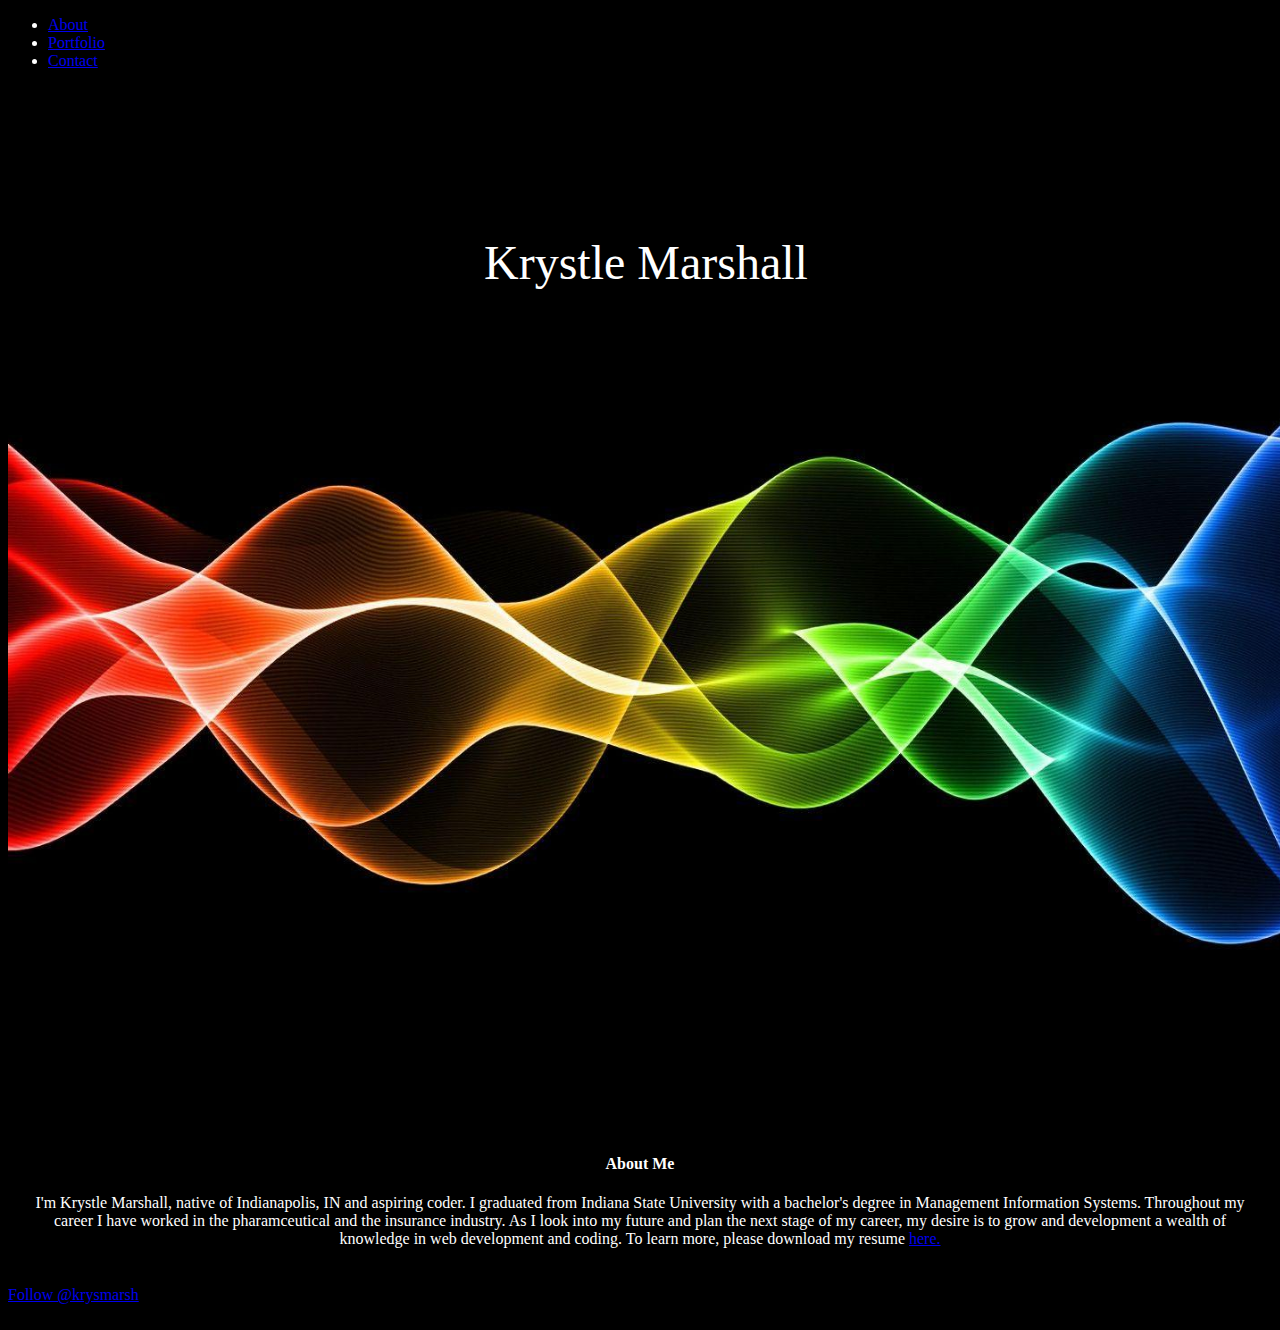
<file: index.html>
<!DOCTYPE html>
<html lang="en">
<head>
    <meta charset="UTF-8">
    <meta http-equiv="X-UA-Compatible" content="IE=edge">
    <meta name="viewport" content="width=device-width, initial-scale=1.0">
    <link href="https://cdn.jsdelivr.net/npm/bootstrap@5.0.2/dist/css/bootstrap.min.css" rel="stylesheet" integrity="sha384-EVSTQN3/azprG1Anm3QDgpJLIm9Nao0Yz1ztcQTwFspd3yD65VohhpuuCOmLASjC" crossorigin="anonymous">
    <link rel="stylesheet" href="./index.css">
    <title>Krystle Marshall</title>
    <link rel="shortcut icon" type="image/jpg" href="./assets/computerfavicon.png"/>
    <nav id="navbar-home"></nav>
    <ul class="nav flex column nav-right-justified">
      <li class="nav-item">
        <a class="nav-link active" href="#scrollspyHeading2">About</a>
      </li>
      <!-- <li class="nav-item">
        <a class="nav-link" href="#">API 2</a>
      </li> -->
      <li class="nav-item">
        <a class="nav-link" href="Projects.html" target="blank">Portfolio</a>
      </li>
      <li class="nav-item">
          <a class="nav-link" href="ContactMe.html" target="blank">Contact</a>
      </li>
    </ul>
</head>
<body>
<div class="container-fluid no padding">

<div class="card-body"></div>
<!-- <div class="container"> -->
  <h2 class= "card-title">Krystle Marshall</h2>
  <h4 class="card-subtitle">Business Analyst, Aspiring Web Developer</h4>
      <img src="./assets/multicolor.jpeg" class="img-fluid" alt="Computer">
      <!-- <div class="card-img overlay">Krystle La Keasha Marshall</div> -->
      <!-- <h2 class= "card-title">Krystle Marshall</h2> -->
</div>
      </div>
</div>

    <div class="card-body">
      <!-- <h5 class="card-title">Welcome</h5> -->
      <!-- <p class="card-text">Krystle Marshall's Portfolio</p> -->
      <!--<a href="#" class="btn btn-primary">Go somewhere</a>-->
    </div>
  </div>

    <!-- <ul class="nav">
        <li class="nav-item">
          <a class="nav-link active" aria-current="page" href="https://krysmarsh.github.io/APIProject1/" target="blank">API 1</a>
        </li>
        <li class="nav-item">
          <a class="nav-link" href="#">API 2</a>
        </li>
        <li class="nav-item">
          <a class="nav-link" href="https://krysmarsh.github.io/StaticLayout/" target="blank">Static Layout</a>
        </li>
        <li class="nav-item">
            <a class="nav-link" href="ContactMe.html" target="blank">Contact Me</a>
        </li>
      </ul> -->
<!-- <div> -->
  <!--  <ul class="nav flex-column nav-left-justified">
        <li class="nav-item">
          <a class="nav-link active" aria-current="page" href="https://krysmarsh.github.io/APIProject1/" target="blank">API Project #1</a>
        </li>
        <li class="nav-item">
          <a class="nav-link" href="#">API Project #2</a>
        </li>
        <li class="nav-item">
          <a class="nav-link" href="https://krysmarsh.github.io/StaticLayout/" target="blank">Static Layout</a>
        </li>
        <li class="nav-item">
          <a class="nav-link" href="ContactMe.html" target="blank">Contact Me</a>
        </li>
      </ul>  
    </div>
  --  <a href="ContactMe.html">Contact Me</a> -->
  <div data-bs-spy="scroll" data-bs-target="#navbar-example2" data-bs-offset="0" class="scrollspy-example" tabindex="0">
  <h4 id="scrollspyHeading2">About Me</h4>
    
<div>

  <div class="container-aboutMe">
    <!-- Content here -->
    I'm Krystle Marshall, native of Indianapolis, IN and aspiring coder.  I graduated from Indiana State University with a bachelor's degree in Management Information Systems. Throughout my career I have worked in the pharamceutical and the insurance industry.  As I look into my future and plan the next stage of my career, my desire is to grow and development a wealth of knowledge in web development and coding. To learn more, please download my resume 
    <a href="./assets/KMResume.pdf" download="KMResume.pdf">here.</a> 
    <!-- <a href="../assets/KMResume.pages">here</a> -->
  </div>



</div>



      <div class="card">
        <div class="card-headerbottom">
          Thank you for visiting
        </div>
        <!-- <div class="card-body">
          <blockquote class="blockquote mb-0">
            <p>A well-known quote, contained in a blockquote element.</p>
            <footer class="blockquote-footer">Someone famous in <cite title="Source Title">Source Title</cite>
                <span id="spanYear"></span>
            </footer>
          </blockquote> -->
        </div>
      </div>
      <!-- Place this tag where you want the button to render. -->
<a class="github-button" href="https://github.com/krysmarsh" aria-label="Follow @krysmarsh on GitHub">Follow @krysmarsh</a> 
      <!-- <script src="https://platform.linkedin.com/badges/js/profile.js" async defer type="text/javascript"></script>
      <div class="badge-base LI-profile-badge" data-locale="en_US" data-size="medium" data-theme="dark" data-type="VERTICAL" data-vanity="kroscoe" data-version="v1"><a class="badge-base__link LI-simple-link" href="https://www.linkedin.com/in/kroscoe?trk=profile-badge">Krystle Marshall</a></div> -->
         <a img="./assets/linkedin_logo.png" href="https://www.linkedin.com/in/kroscoe/" target="blank"></a>     
<footer class="myFooter">©2021  Krystle Marshall</footer>
      <script src="https://cdn.jsdelivr.net/npm/bootstrap@5.0.2/dist/js/bootstrap.bundle.min.js" integrity="sha384-MrcW6ZMFYlzcLA8Nl+NtUVF0sA7MsXsP1UyJoMp4YLEuNSfAP+JcXn/tWtIaxVXM" crossorigin="anonymous"></script>
      <!-- Place this tag in your head or just before your close body tag. -->
<script async defer src="https://buttons.github.io/buttons.js"></script>

    </body>
      <script src="index.js"></script>


</html>
</file>
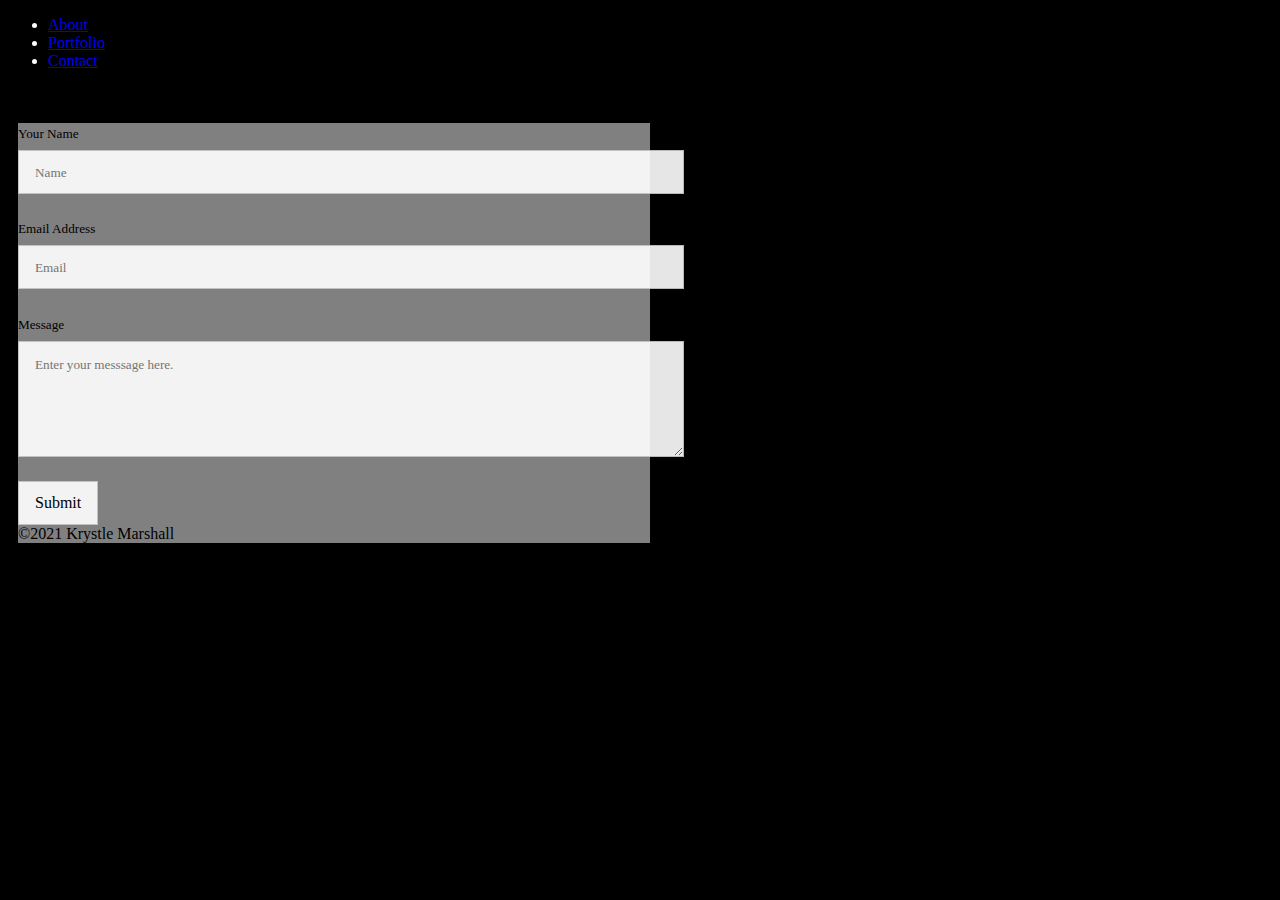
<file: ContactMe.html>
<!DOCTYPE html>
<html lang="en">
<head>
    <meta charset="UTF-8">
    <meta http-equiv="X-UA-Compatible" content="IE=edge">
    <meta name="viewport" content="width=device-width, initial-scale=1.0">
    <link href="https://cdn.jsdelivr.net/npm/bootstrap@5.0.2/dist/css/bootstrap.min.css" rel="stylesheet" integrity="sha384-EVSTQN3/azprG1Anm3QDgpJLIm9Nao0Yz1ztcQTwFspd3yD65VohhpuuCOmLASjC" crossorigin="anonymous">
    <link rel="stylesheet" href="./index.css" />
    <title>Krystle Marshall</title>
    <link rel="shortcut icon" type="image/jpg" href="./assets/computerfavicon.png"/>
    <ul class="nav flex column nav-right-justified">
      <li class="nav-item">
        <a class="nav-link active" href="./index.html" target="blank">About</a>
      </li>
      <li class="nav-item">
        <a class="nav-link" href="Projects.html" target="blank">Portfolio</a>
      </li>
      <li class="nav-item">
          <a class="nav-link" href="ContactMe.html" target="blank">Contact</a>
      </li>
    </ul>
</head>
<body>
  <div>
    <h2 id="heading1">Contact Me</h2>
  </div>
  <div class="container-contact">
    <form id="fs-frm" name="simple-contact-form" accept-charset="utf-8" action="https://formspree.io/f/myyldgjy" method="post">
        <fieldset id="fs-frm-inputs">
          <label for="full-name">Your Name</label>
          <input type="text" name="name" id="full-name" placeholder="Name" required="">
          <label for="email-address">Email Address</label>
          <input type="email" name="_replyto" id="email-address" placeholder="Email" required="">
          <label for="message">Message</label>
          <textarea rows="5" name="message" id="message" placeholder="Enter your messsage here." required=""></textarea>
          <input type="hidden" name="_subject" id="email-subject" value="Contact Form Submission">
        </fieldset>
        <input type="submit" value="Submit">
      </form><style>/* reset */
      #fs-frm input,
      #fs-frm select,
      #fs-frm textarea,
      #fs-frm fieldset,
      #fs-frm optgroup,
      #fs-frm label,
      #fs-frm #card-element:disabled {
        font-family: inherit;
        font-size: 100%;
        color: inherit;
        border: none;
        border-radius: 0;
        display: block;
        width: 100%;
        padding: 0;
        margin: 0;
        -webkit-appearance: none;
        -moz-appearance: none;
      }
      #fs-frm label,
      #fs-frm legend,
      #fs-frm ::placeholder {
        font-size: .825rem;
        margin-bottom: .5rem;
        padding-top: .2rem;
        display: flex;
        align-items: baseline;
      }
      
      /* border, padding, margin, width */
      #fs-frm input,
      #fs-frm select,
      #fs-frm textarea,
      #fs-frm #card-element {
        border: 1px solid rgba(0,0,0,0.2);
        background-color: rgba(255,255,255,0.9);
        padding: .75em 1rem;
        margin-bottom: 1.5rem;
      }
      #fs-frm input:focus,
      #fs-frm select:focus,
      #fs-frm textarea:focus {
        background-color: white;
        outline-style: solid;
        outline-width: thin;
        outline-color: gray;
        outline-offset: -1px;
      }
      #fs-frm [type="text"],
      #fs-frm [type="email"] {
        width: 100%;
      }
      #fs-frm [type="button"],
      #fs-frm [type="submit"],
      #fs-frm [type="reset"] {
        width: auto;
        cursor: pointer;
        -webkit-appearance: button;
        -moz-appearance: button;
        appearance: button;
      }
      #fs-frm [type="button"]:focus,
      #fs-frm [type="submit"]:focus,
      #fs-frm [type="reset"]:focus {
        outline: none;
      }
      #fs-frm [type="submit"],
      #fs-frm [type="reset"] {
        margin-bottom: 0;
      }
      #fs-frm select {
        text-transform: none;
      }
      
      #fs-frm [type="checkbox"] {
        -webkit-appearance: checkbox;
        -moz-appearance: checkbox;
        appearance: checkbox;
        display: inline-block;
        width: auto;
        margin: 0 .5em 0 0 !important;
      }
      
      #fs-frm [type="radio"] {
        -webkit-appearance: radio;
        -moz-appearance: radio;
        appearance: radio;
      }
      
      /* address, locale */
      #fs-frm fieldset.locale input[name="city"],
      #fs-frm fieldset.locale select[name="state"],
      #fs-frm fieldset.locale input[name="postal-code"] {
        display: inline;
      }
      #fs-frm fieldset.locale input[name="city"] {
        width: 52%;
      }
      #fs-frm fieldset.locale select[name="state"],
      #fs-frm fieldset.locale input[name="postal-code"] {
        width: 20%;
      }
      #fs-frm fieldset.locale input[name="city"],
      #fs-frm fieldset.locale select[name="state"] {
        margin-right: 3%;
      }
    </div>
      </style>
      <div>
      <footer class="myFooter">©2021  Krystle Marshall</footer>
      </div>
      <script src="https://cdn.jsdelivr.net/npm/bootstrap@5.0.2/dist/js/bootstrap.bundle.min.js" integrity="sha384-MrcW6ZMFYlzcLA8Nl+NtUVF0sA7MsXsP1UyJoMp4YLEuNSfAP+JcXn/tWtIaxVXM" crossorigin="anonymous"></script>
</body>

</html>
</file>
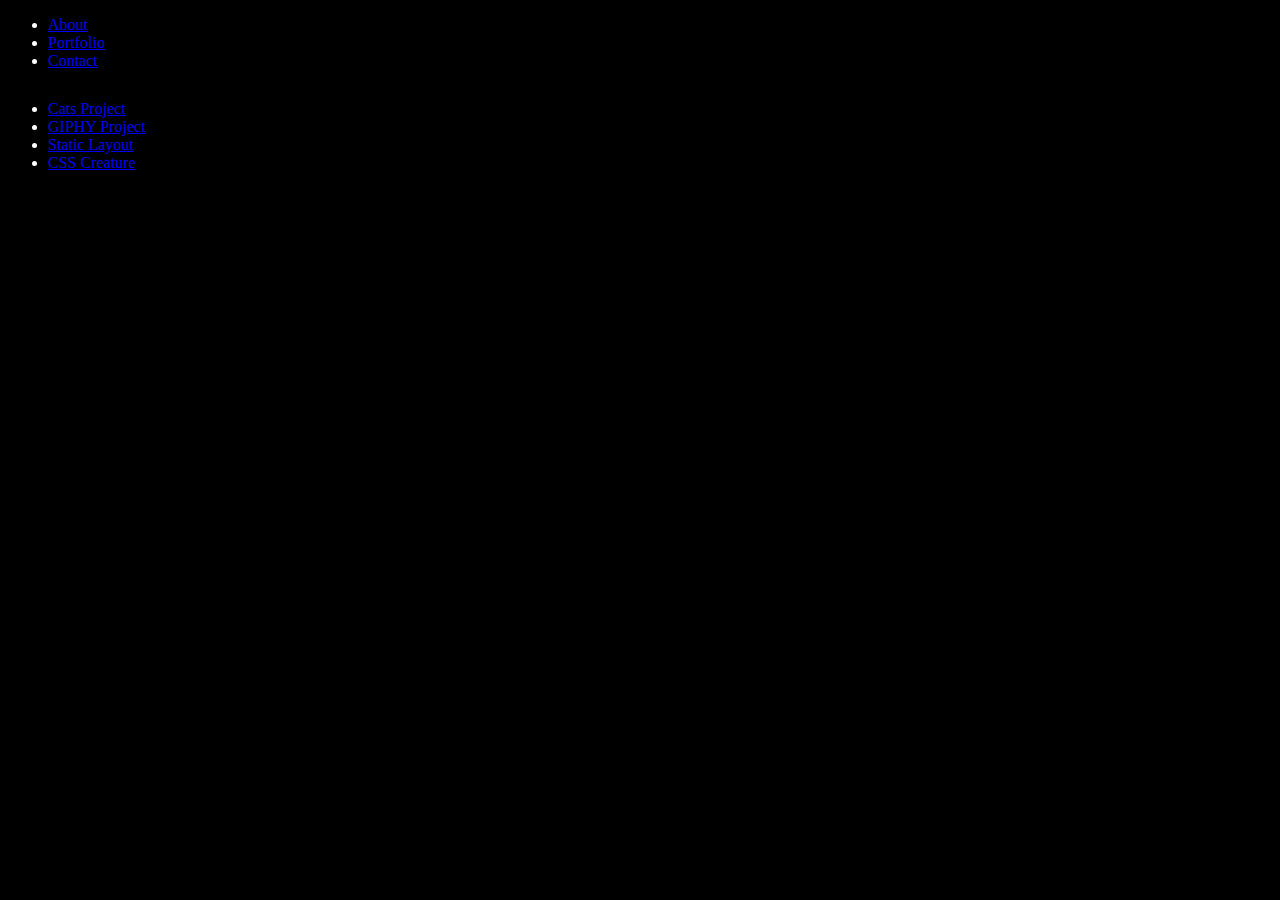
<file: Projects.html>
<!DOCTYPE html>
<html lang="en">
<head>
    <meta charset="UTF-8">
    <meta http-equiv="X-UA-Compatible" content="IE=edge">
    <meta name="viewport" content="width=device-width, initial-scale=1.0">
    <link href="https://cdn.jsdelivr.net/npm/bootstrap@5.0.2/dist/css/bootstrap.min.css" rel="stylesheet" integrity="sha384-EVSTQN3/azprG1Anm3QDgpJLIm9Nao0Yz1ztcQTwFspd3yD65VohhpuuCOmLASjC" crossorigin="anonymous">
    <link rel="stylesheet" href="./index.css">
    <title>Krystle Marshall</title>
    <link rel="shortcut icon" type="image/jpg" href="./assets/computerfavicon.png"/>
    <nav id="navbar-home"></nav>
    <ul class="nav flex column nav-right-justified">
      <li class="nav-item">
        <a class="nav-link active" href="index.html">About</a>
      </li>
      
      <li class="nav-item">
        <a class="nav-link" href="Projects.html" target="blank">Portfolio</a>
      </li>
      <li class="nav-item">
          <a class="nav-link" href="ContactMe.html" target="blank">Contact</a>
      </li>
    </ul>
</head>
<body>

    <div class="container">
        <!-- Content here -->
        <!-- Here is my container.  Let's see what it looks like.
         <a href="https://api-project-2-giphy.web.app/" target="blank">API project #2</a>
         <div>
         <img src="..." class="img-thumbnail" alt="Cats Project">
         <img src="..." class="img-thumbnail" alt="GIPHY Project">
         <img src="https://codepen.io/krysmarsh/full/RwpZpza" class="img-thumbnail" alt="CSS Creature">
         <img src="..." class="img-thumbnail" alt="Static Layout"> -->
      </div>
</div>

 <ul class="nav flex-column nav-centered">
        <li class="nav-item">
          <a class="nav-link active" href="https://krysmarsh.github.io/APIProject1/" target="blank">Cats Project</a>
        </li>
        <li class="nav-item">
          <a class="nav-link" href="https://api-project-2-giphy.firebaseapp.com/" target="blank">GIPHY Project</a>
        </li>
        <li class="nav-item">
          <a class="nav-link" href="https://krysmarsh.github.io/StaticLayout/" target="blank">Static Layout</a>
        </li>
        <li class="nav-item">
            <a class="nav-link" href="https://codepen.io/krysmarsh/full/RwpZpza" target="blank">CSS Creature</a>
        </li>
      </ul>
<div>

</body>
  <!--  <ul class="nav flex-column nav-left-justified">
        <li class="nav-item">
          <a class="nav-link active" aria-current="page" href="https://krysmarsh.github.io/APIProject1/" target="blank">API Project #1</a>
        </li>
        <li class="nav-item">
          <a class="nav-link" href="#">API Project #2</a>
        </li>
        <li class="nav-item">
          <a class="nav-link" href="https://krysmarsh.github.io/StaticLayout/" target="blank">Static Layout</a>
        </li>
        <li class="nav-item">
          <a class="nav-link" href="ContactMe.html" target="blank">Contact Me</a>
        </li>
      </ul>  
    </div>










<footer class="myFooter">Krystle Marshall ©2021 </footer>
      <script src="https://cdn.jsdelivr.net/npm/bootstrap@5.0.2/dist/js/bootstrap.bundle.min.js" integrity="sha384-MrcW6ZMFYlzcLA8Nl+NtUVF0sA7MsXsP1UyJoMp4YLEuNSfAP+JcXn/tWtIaxVXM" crossorigin="anonymous"></script>

      <script src="index.js"></script>
</file>
<file: index.css>
body {
    background-color: black;
}

.no-padding {
    padding-left: 0;
    padding-right: 0;
  }

.img-fluid {
    margin: 0px;
    width: 1500px;
    border-style: none;
    background-size: 100% 100%;
}
.navbar {
    overflow: auto;
    font-size: 20px;
    color: white;
    background-color: transparent;
    position: fixed;
    top: 0;
    width: 90%;
    height: 25%;
    float: right;
    margin: 20px 20px 20px 20px;
    text-decoration: none;
    font-family: garamond;

}
.nav.center .nav-inner {
    text-align: center;
}
.nav-item {
    color: white;
}
.navbar-home {
    background-color: white;
}
/*Container for my home pic */
.container {
    position: relative;
    text-align: center;
    color:lightblue;
    margin:30px;
    
}


/*Container for my name
/* .centered {
    position: absolute;
    bottom: 50rem;
    margin: 100rem;
    text-align: center;
    color: white;
    font-size: 30rem;   
    top: 50%;
    left: 50%; */
    
/*My name */
.card-title {
    text-align: center;
    position: absolute;
    bottom: 0rem;
    margin: 100px;
    text-align: center;
    color: white;
    font-size: 3rem;   
    top: 15%;
    left: 30%;
    font-family: garamond;
    font-weight:200;
} 

.card-subtitle{
    font-family: garamond;
    font-size: 2rem;
}
.container-aboutMe {
    color: white;
    text-align: center;
    margin: 20px;
    font-family: garamond;

}
/*Contact Form */
.container-contact {
    margin: 10px;
    background-color:gray;
    border: black;
    width: 50%;
    align-items: center;
    font-family: garamond;

}

#fs-frm {
    align-items: center;
}
/*Scroll to about me*/
#scrollspyHeading2 {
    text-align: center;
    color: white;
    font-family: garamond;
    
}

#heading1   {
    margin: 10px;
    text-align: left;
}

.
.navbar {


}
.nav-item {
    align-items:left;
}
/* Contact Me font */
/* .nav-link {
    color: white;
} */
/*Contact Me font*/
#heading1 {
    color:white:
}

.header-2 {
    text-align: center;
    font-family: Arial, Helvetica, sans-serif;

}

.card {
    text-align: center;
}
.card-headerbottom {
    text-align: center;
}
/* .container-contact {
    padding: 200px;
    margin: 4rem;
    height: 100px;
    font: garamond;
} */
.myfooter {
    margin-top: 2em;
    padding: .5em;
    height: 10vh;
    text-align: center;
    color: gray;
  }
</file>
